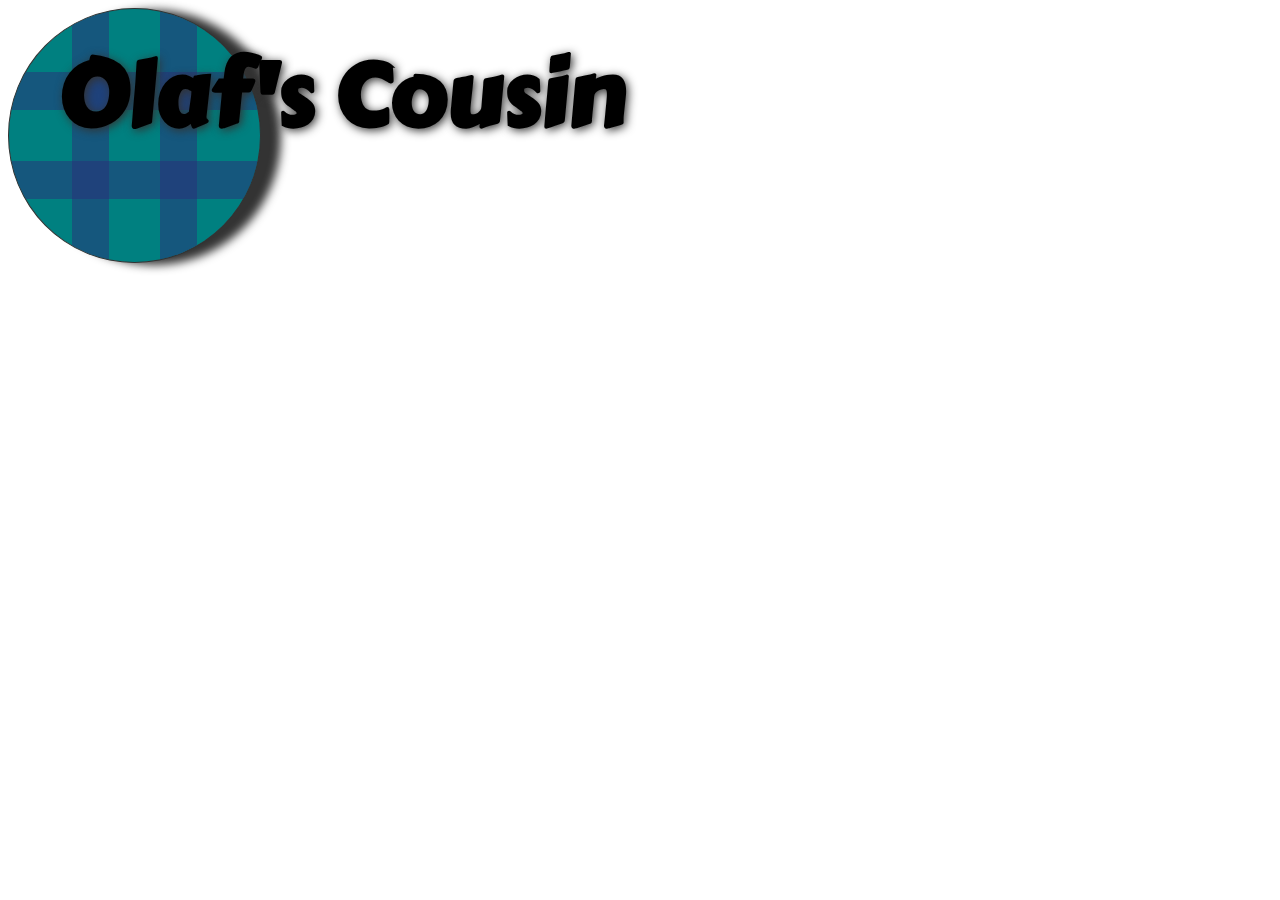
<file: landing.html>
<!DOCTYPE html>
<html lang="en">
<head>
      <meta charset="UTF-8">
      <meta name="viewport" content="width=device-width, initial-scale=1.0">
      <meta http-equiv="X-UA-Compatible" content="ie=edge">
      <title>Snowman Landing Page</title>
      <link rel="stylesheet" href="assets/css/landing.css">
</head>
<body>
      <header>
            <h1>Olaf's Cousin</h1>
            <div id="logo">
                  <div id="logoBar001" class="logoBar"></div>
                  <div id="logoBar002" class="logoBar"></div>
                  <div id="logoBar003" class="logoBar"></div>
                  <div id="logoBar004" class="logoBar"></div>
            </div>
      </header>
</body>
</html>
</file>
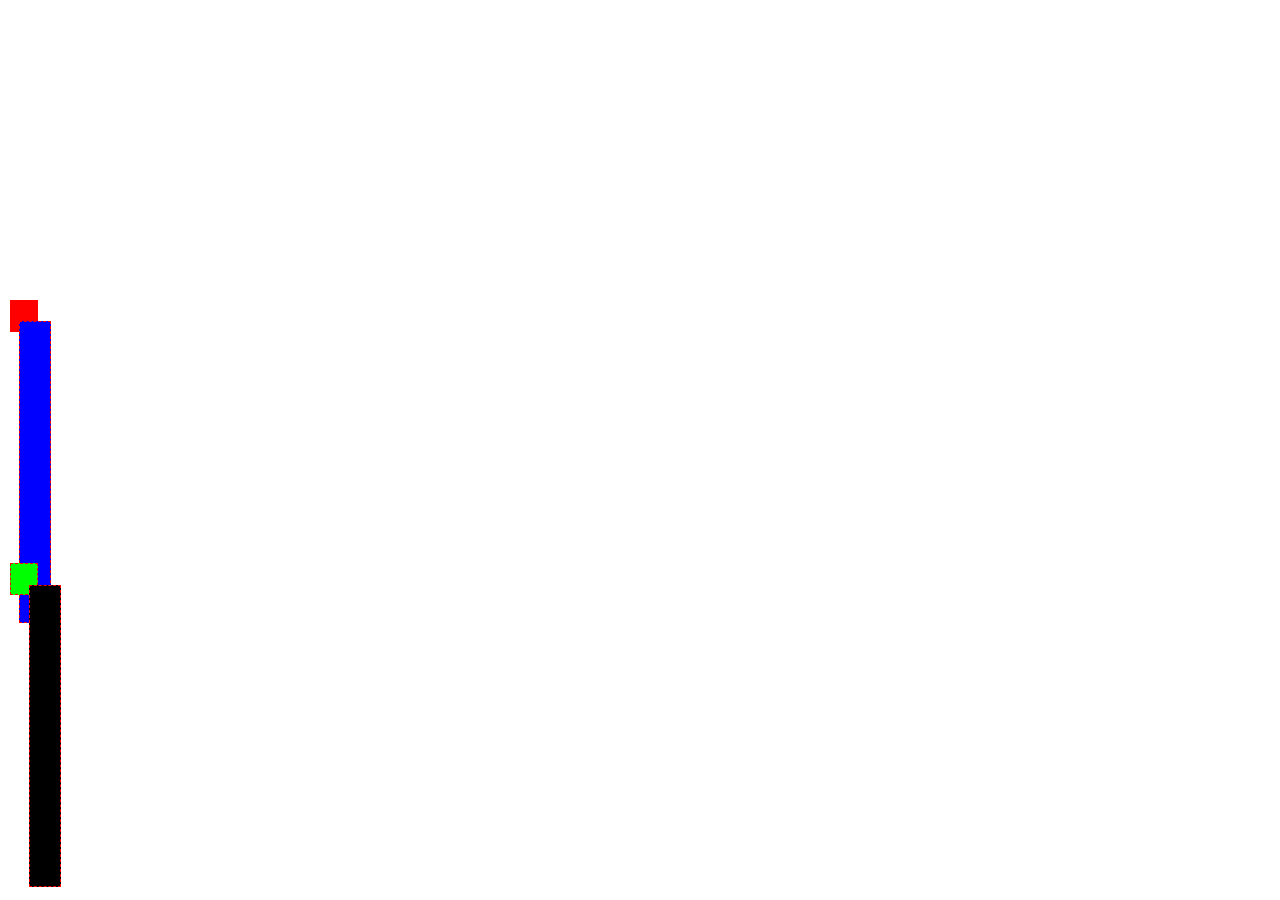
<file: splash.html>
<!DOCTYPE html>
<html lang="en">

	<head>
		<meta charset="UTF-8">
		<meta name="viewport" content="width=device-width, initial-scale=1.0">
		<meta http-equiv="X-UA-Compatible" content="ie=edge">
		<title>Welcome to Slash</title>
		<style>
			#hashSign {
				position: fixed;
				top: 40%;
                        width:100
                  }
			.intDiv {
				border: red dashed thin;
				position: relative;
				width: 80%;
				height: 30px;
				margin: auto;
				transition: all 2s ease-in-out;
				animation: zoomIn 5s linear 2s infinite alternate;
			}
			#intDiv001 {
				background-color: #F00;
				margin-top: -60px;
                        position: relative;
			}
			#intDiv002 {
				background-color: #0F0;
				margin-top: -60px;
                        position: relative;
			}
			#intDiv003,
			#intDiv004 {
				height: 300px;
				width: 30px;
				/* margin-left: 75px; */
				margin-top: -33%;
                        position: relative;
			}
			#intDiv003 {
				background-color: #00F;
				margin-left: 33%;
			}
			#intDiv004 {
				background-color: #000;
				margin-left: 66%;
			}

			@keyframes zoomIn {
				from {
					background-color: red;
				}
				to {
					background-color: yellow;
				}
			}

		</style>
	</head>

	<body>
		<div id="hashSign">
			<div class="intDiv" id="intDiv001"></div>
			<div class="intDiv" id="intDiv003"></div>
			<div class="intDiv" id="intDiv002"></div>
			<div class="intDiv" id="intDiv004"></div>
		</div>

	</body>

</html>
</file>
<file: assets/css/landing.css>
@import url('https://fonts.googleapis.com/css?family=Carter+One');
body {
   font-family: 'Carter One', cursive;
}      border: pink thin dashed;

header {
      position: fixed;
      width: 100%;
      height: 20vh;
      border: #333 thin solid;
      position: fixed;
      top: 0;
      left: 0;
      right: 0;
      background-color: teal;
}

h1 {
      -webkit-margin-before: 0;
              margin-block-start: 0;
      -webkit-margin-after:0;
              margin-block-end:0;
      position: absolute;
      font-size: 10vh;
      margin-top: 2vh;
      margin-left: 5.5vh;
      text-shadow: 2px 2px 10px #333;
      z-index: 99;
}


#logo {
      position: relative;
      overflow: hidden;
      -webkit-box-sizing: border-box;
              box-sizing: border-box;
      border: thin #333 solid;
            border-radius: 50%;
      width: 20%;
      height: 18vh;
      padding-top: 20%;
      background-color: teal;
      -webkit-animation: rotation 10s infinite linear;
              animation: rotation 10s infinite linear;
      -webkit-box-shadow: 2px 2px 10px #333;
              box-shadow: 20px 2px 10px #333;
}

.logoBar {
      position: absolute;
      background-color: rgba(41, 45, 122, .5);

}

      #logoBar001, #logoBar002 {
            width: 100%;
            height: 15%;
      }

      #logoBar001 {
            top: 25%;
            /* placed animations separate because evenually client would like them to slide in one at a time. */
            -webkit-animation: initDivH 1s 0s ease-in;
                    animation: initDivH 1s 0s ease-in;
      }

      #logoBar002 {
            bottom: 25%;
            /* placed animations separate because evenually client would like them to slide in one at a time. */
            -webkit-animation: initDivH 1s 0s ease-in;
                    animation: initDivH 1s 0s ease-in;
      }

      #logoBar003, #logoBar004 {
            top: 0;
            width: 15%;
            height: 100%;
      }

      #logoBar003 {
            left: 25%;
            /* placed animations separate because evenually client would like them to slide in one at a time. */
            -webkit-animation: initDivH 1s 0s ease-in;
                    animation: initDivH 1s 0s ease-in;
      }

      #logoBar004{
            right: 25%;
            /* placed animations separate because evenually client would like them to slide in one at a time. */
            -webkit-animation: initDivH 1s 0s ease-in;
                    animation: initDivH 1s 0s ease-in;
      }

@-webkit-keyframes initDivH {
      0% {left: -100%;}
      100% {left: 0;}
}

@keyframes initDivH {
      0% {left: -100%;}
      100% {left: 0;}
}

@-webkit-keyframes initDivV {
      0% {left: -100%;}
      100% {left: 0;}
}

@keyframes initDivV {
      0% {left: -100%;}
      100% {left: 0;}
}

@-webkit-keyframes identifier {

}

@-webkit-keyframes rotation {
      0% {-webkit-transform: rotate(0deg);transform: rotate(0deg); }
      25% {}
      50% {}
      75% {}
      100% {-webkit-transform: rotate(359deg);transform: rotate(359deg);}
}

@keyframes rotation {
      0% {
            -webkit-transform: rotate(0deg);
                    transform: rotate(0deg);
            -webkit-box-shadow: 3px 3px 10px #555;
                    box-shadow: 3px 3px 10px #555;

       }
      25% {
            -webkit-box-shadow: 3px -3px 10px #555;
                    box-shadow: 3px -3px 10px #555;
      }
      50% {
            -webkit-box-shadow: -3px -3px 10px #555;
                    box-shadow: -3px -3px 10px #555;
      }
      75% {
            -webkit-box-shadow: -3px 3px 10px #555;
                    box-shadow: -3px 3px 10px #555;
      }
      100% {
            -webkit-transform: rotate(359deg);
                    transform: rotate(359deg);
            -webkit-box-shadow: 3px 3px 10px #555;
                    box-shadow: 3px 3px 10px #555;
      }
}
</file>
